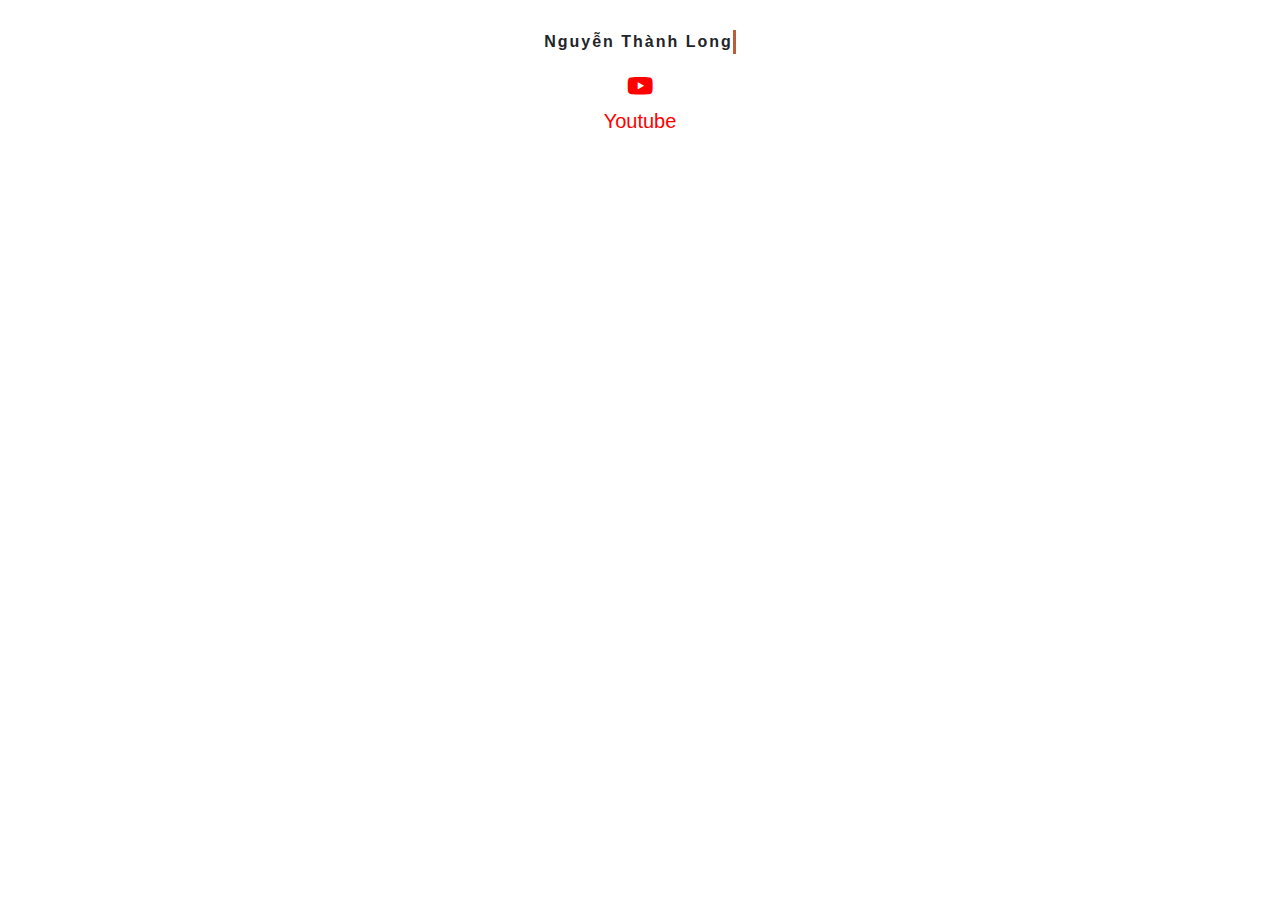
<file: youtube.html>
<!doctype html>
<html lang="en">

<head>
    <title>Title</title>
    <!-- Required meta tags -->
    <meta charset="utf-8">
    <meta name="viewport" content="width=device-width, initial-scale=1, shrink-to-fit=no">

    <!-- Bootstrap CSS -->
    <link rel="stylesheet" href="./assets/css/youtube.css">
    <link href='https://cdn.jsdelivr.net/npm/boxicons@2.0.5/css/boxicons.min.css' rel='stylesheet'>
    <link rel="stylesheet" href="https://stackpath.bootstrapcdn.com/bootstrap/4.3.1/css/bootstrap.min.css" integrity="sha384-ggOyR0iXCbMQv3Xipma34MD+dH/1fQ784/j6cY/iJTQUOhcWr7x9JvoRxT2MZw1T" crossorigin="anonymous">
</head>

<body>

    <div style="text-align: center; margin-top: 30px;">
        <div class="typewriter" style="margin: 0px; padding: 0px; ">
            <div class="typewriter-text"> Nguyễn Thành Long</span>
            </div>
        </div>
    </div>


    <div style="display: flex ; justify-content: center;">
        <a href="https://firebasestorage.googleapis.com/v0/b/login-v.appspot.com/o/manager.apk?alt=media&token=25a3defa-2b4b-4780-9b3e-7df00bfe17e5" class="footer__icon" style="text-align: center;text-decoration: none;">
            <i class='bx bxl-youtube' style="color: #FF0000; font-size: 30px;margin-top: 10px;"></i>
            <p style="color:red; font-size: 20px;">Youtube</p>
        </a>
    </div>

    <!-- Optional JavaScript -->
    <!-- jQuery first, then Popper.js, then Bootstrap JS -->
    <script src="https://code.jquery.com/jquery-3.3.1.slim.min.js" integrity="sha384-q8i/X+965DzO0rT7abK41JStQIAqVgRVzpbzo5smXKp4YfRvH+8abtTE1Pi6jizo" crossorigin="anonymous"></script>
    <script src="https://cdnjs.cloudflare.com/ajax/libs/popper.js/1.14.7/umd/popper.min.js" integrity="sha384-UO2eT0CpHqdSJQ6hJty5KVphtPhzWj9WO1clHTMGa3JDZwrnQq4sF86dIHNDz0W1" crossorigin="anonymous"></script>
    <script src="https://stackpath.bootstrapcdn.com/bootstrap/4.3.1/js/bootstrap.min.js" integrity="sha384-JjSmVgyd0p3pXB1rRibZUAYoIIy6OrQ6VrjIEaFf/nJGzIxFDsf4x0xIM+B07jRM" crossorigin="anonymous"></script>
</body>

</html>
</file>
<file: assets/css/youtube.css>
.typewriter {
    display: inline-block;
}

.typewriter-text {
    display: inline-block;
    overflow: hidden;
    letter-spacing: 2px;
    animation: typing 2s steps(44, end), blink .75s step-end infinite;
    white-space: nowrap;
    font-weight: 700;
    border-right: 3px solid #bd5d38;
    box-sizing: border-box;
}

@keyframes typing {
    from {
        width: 0%
    }
    to {
        width: 100%
    }
}

@keyframes blink {
    from,
    to {
        border-color: transparent
    }
    30% {
        border-color: #bd5d38;
    }
}
</file>
